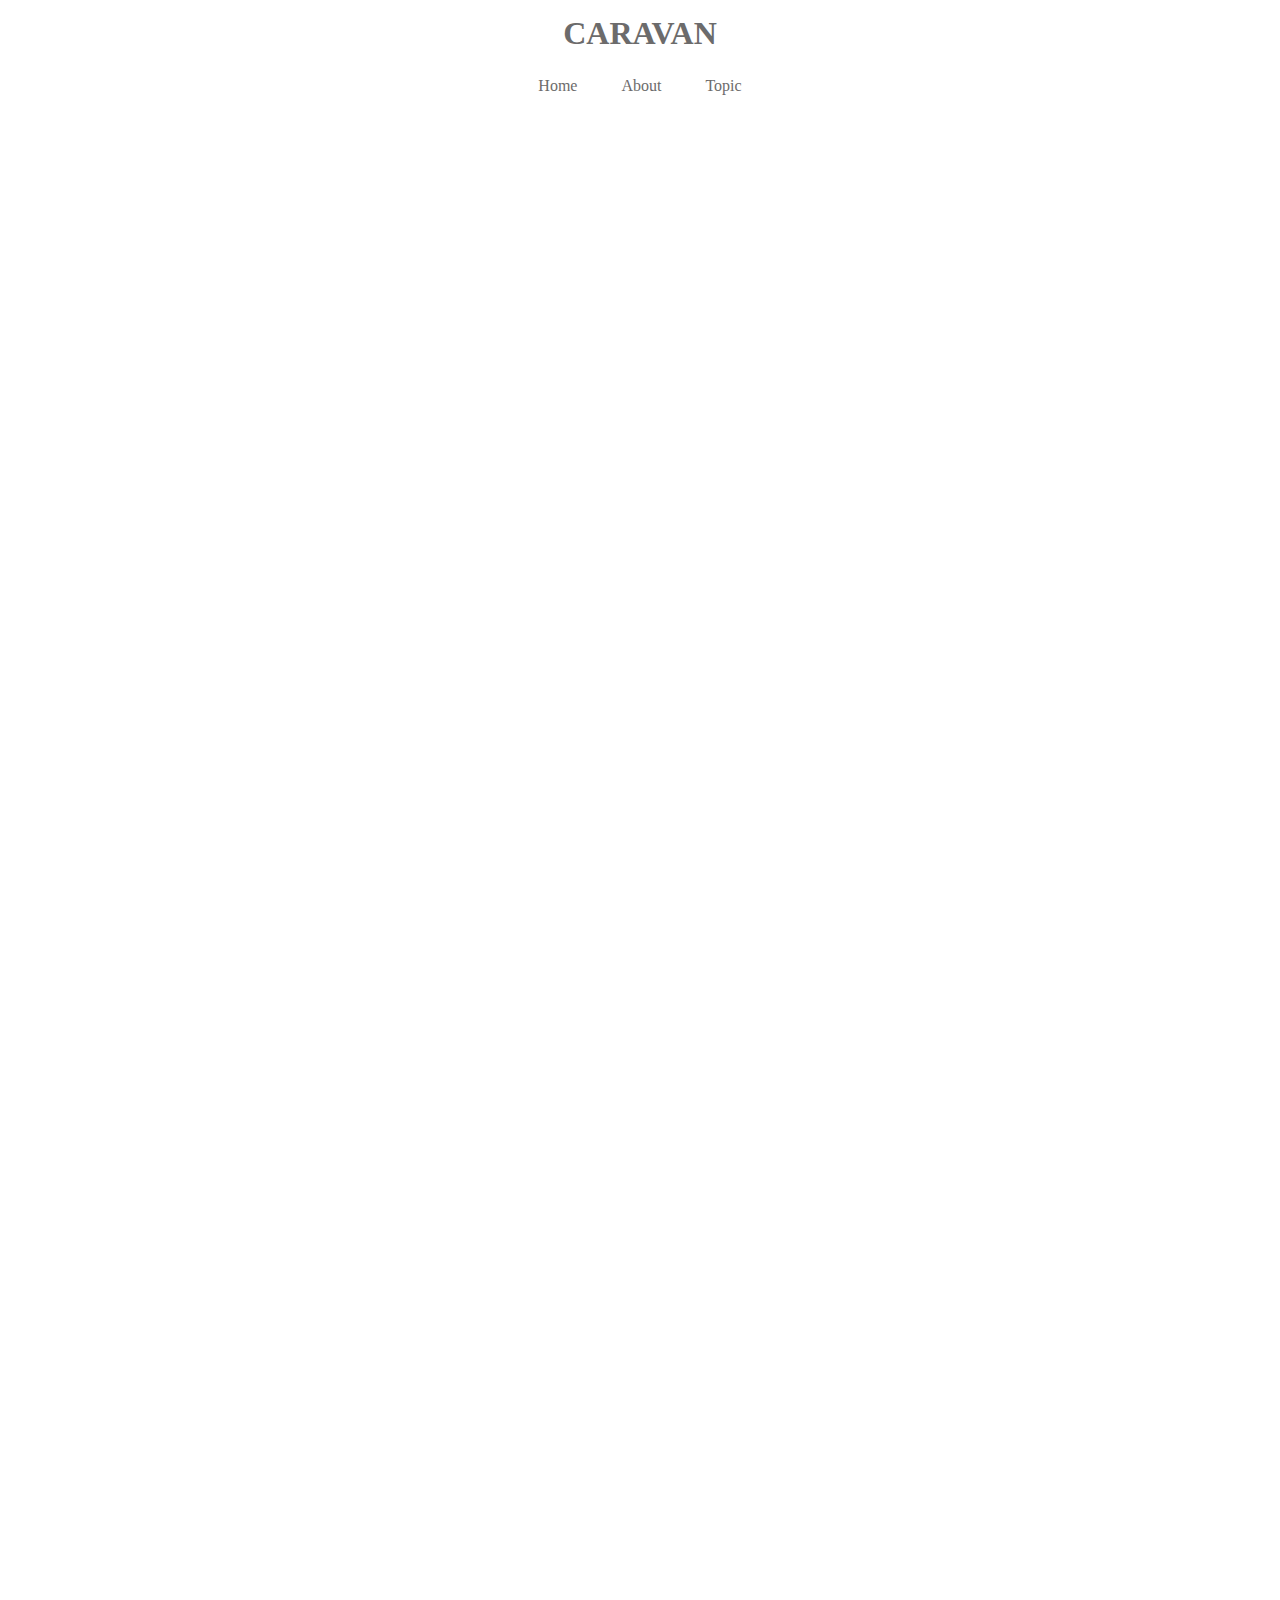
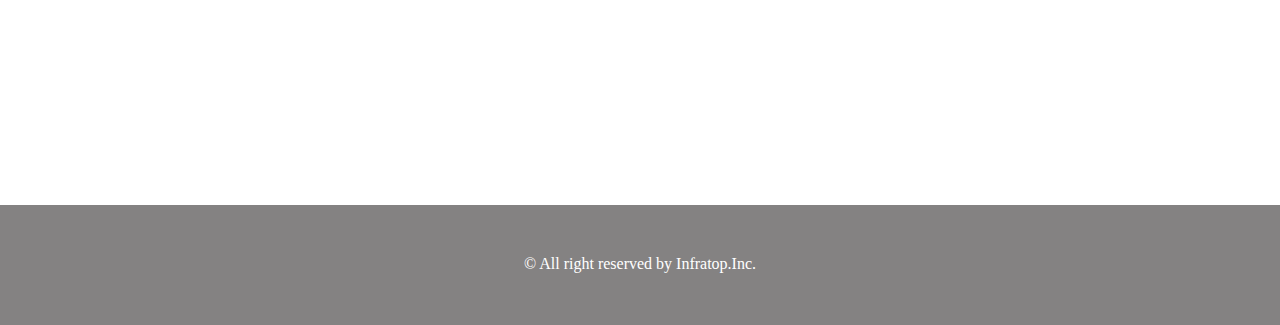
<file: index.html>
<!DOCTYPE html>
<html>
<head>
  <meta charset="UTF-8" />
  <link rel="stylesheet" href="style.css">
  <title>CARAVAN</title>
</head>
<body>
  <header>
    <h1 class="headline">
      <a href="index.html">CARAVAN</a>
    </h1>
  </header>
  <nav>
  	<ul class="nav-list">
  	 <li class="nav-list-item">
  	  <a href="index.html">Home</a>
  	 </li>
  	 <li class="nav-list-item">About</li>
  	 <li class="nav-list-item">Topic</li>
  	</ul>
  </nav>
  <div class="main-visual">
    <div class="main-visual-content"></div>
  </div>
  <div class="main clearfix">
    <div class="blog"></div>
    <div class="sidebar"></div>
  </div>
  <footer>
  	<p class="footer-text">© All right reserved by Infratop.Inc.</p>
  </footer>
</body>
</html>
</file>
<file: style.css>
* {
  margin: 0;
  padding: 0;
  box-sizing: border-box;
  color: #6c6b6b;
}

a {
  text-decoration: none;
}

.clearfix::after {
  content: "";
  display: block;
  clear: both;
}

header {
  width: 90%;
  padding: 15px 0;
  margin: 0 auto;
  text-align: center;
}

header.headline {
  font-size: 32px;
}

.nav-list {
  text-align: center;
  padding: 10px 0;
  margin: 0 auto;
}

.nav-list-item {
  list-style: none;
  display: inline-block;
  margin: 0 20px;
}

.main-visual {
  width: 100%;
  height: 300px;
}

.main-visual-content {
  width: 350px;
  height: 300px;
}

.main {
  width: 840px;
  margin: 0 auto;
}

.blog {
  width: 600px;
  height: 1400px;
  float: left;
}

.sidebar {
  width: 240px;
  height: 1400px;
  float: left;
}

footer {
  width: 100%;
  height: 120px;
  text-align: center;
  padding: 50px 0;
  background-color: #848282;
}

.footer-text {
  color: #fff;
}
</file>
